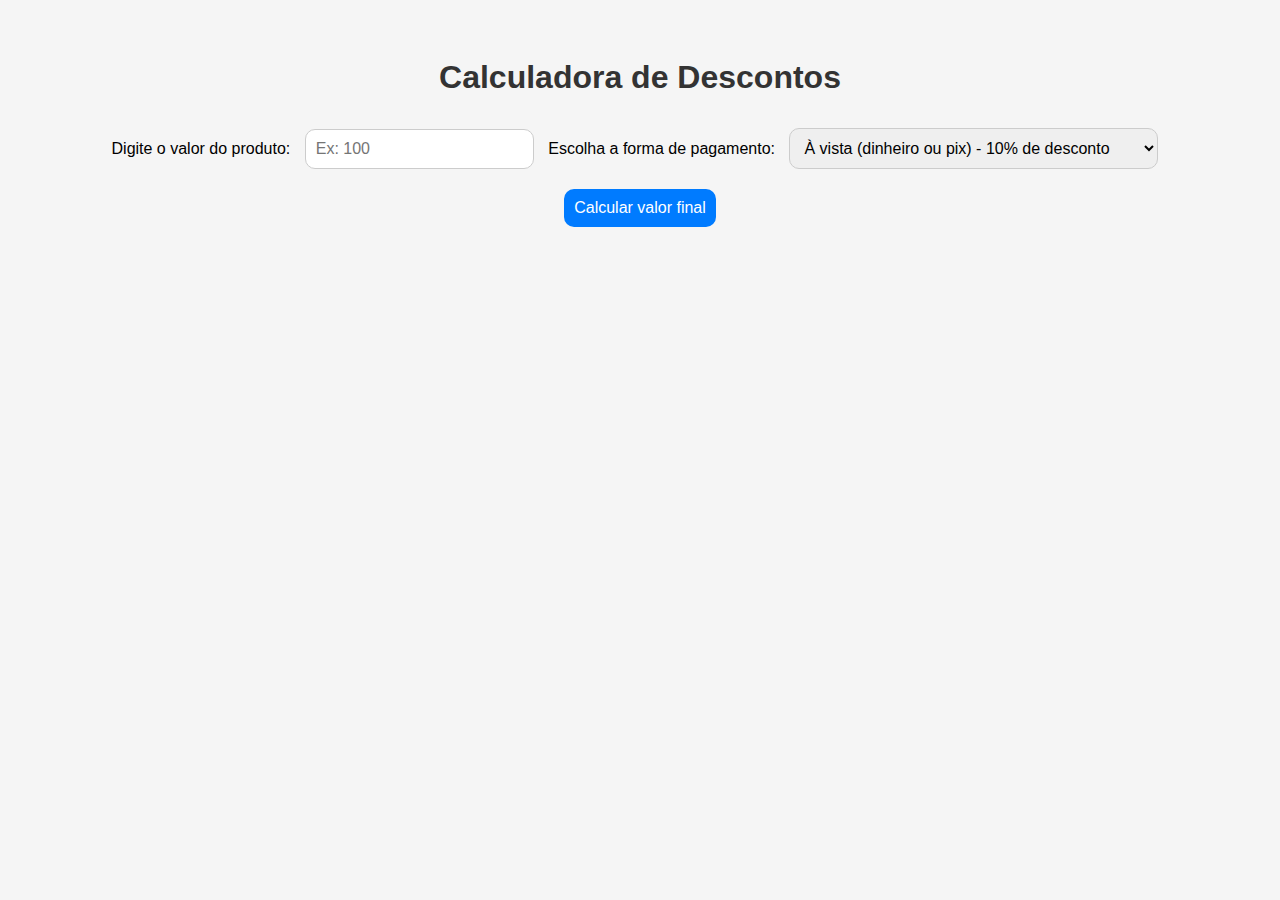
<file: calculadora-descontos/index.html>
<!DOCTYPE html>
<html lang="pt-BR">
<head>
    <meta charset="UTF-8">
    <meta name="viewport" content="width=device-width, initial-scale=1.0">
    <title>Calculadora de Descontos</title>
    <link rel="stylesheet" href="./css/style.css">
</head>
<body>
    <h1>Calculadora de Descontos</h1>

    <label for="valor">Digite o valor do produto:</label>
    <input type="number" id="valor" placeholder="Ex: 100">

    <label for="formaPagamento">Escolha a forma de pagamento:</label>
    <select id="formaPagamento">
        <option value="avista">À vista (dinheiro ou pix) - 10% de desconto</option>
        <option value="cartao">Cartão de crédito - sem desconto</option>
        <option value="2x">Parcelado em 2x - acréscimo de 5%</option>
        <option value="3xoumais">Parcelado em 3x ou mais - acréscimo de 10%</option>
    </select>

    <button id="calcular">Calcular valor final </button>

    <div id="resultado"></div>

    <script src="./js/script.js"></script>
</body>
</html>
</file>
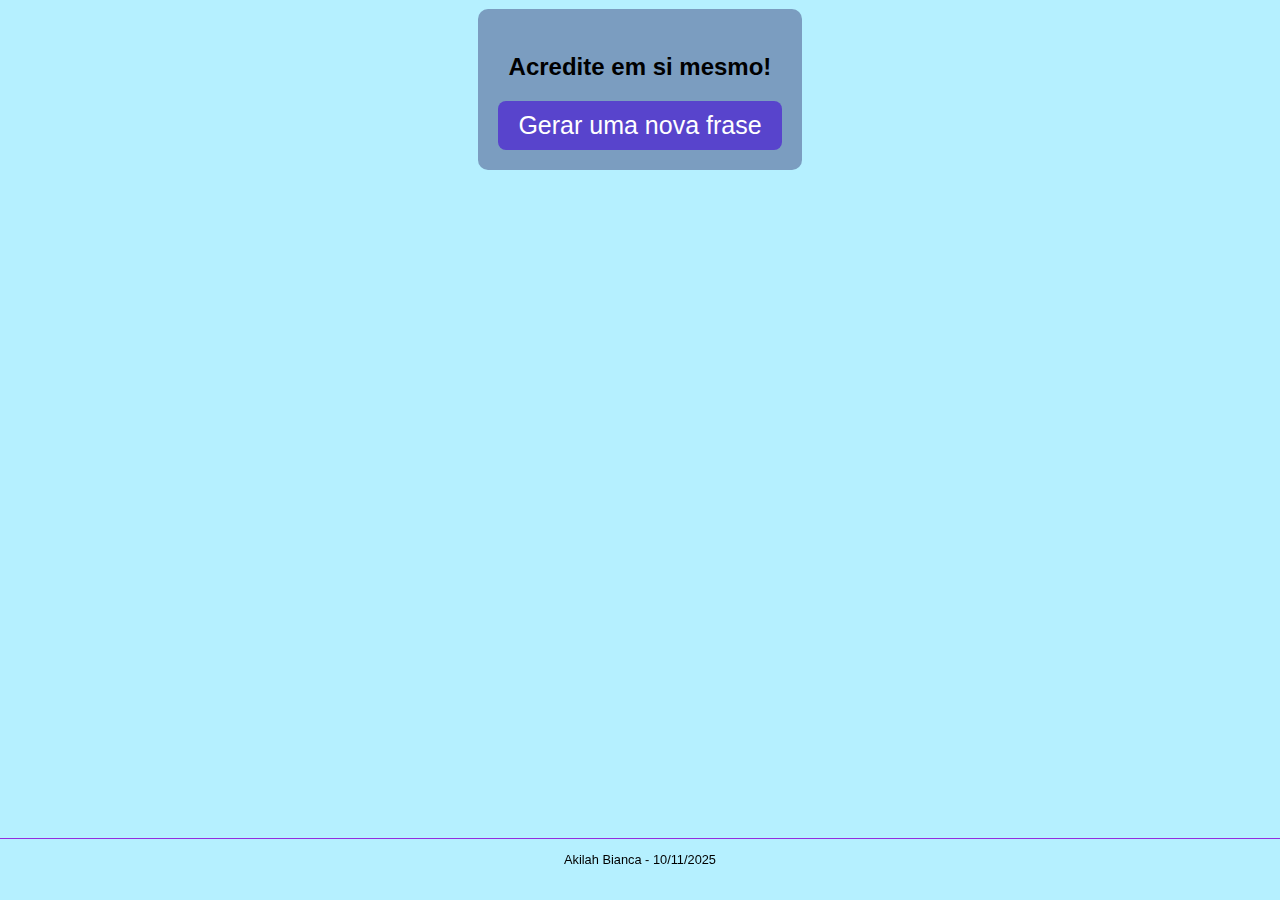
<file: frases-motivacionais/index.html>
<!DOCTYPE html>
<html lang="pt-BR">
<head>
    <meta charset="UTF-8">
    <meta name="viewport" content="width=device-width, initial-scale=1.0">
    <title>Frases Motivacionais</title>
    <link rel="stylesheet" href="./css/style.css">
</head>
<body>
    <header>
        <h1>Frases Motivacionais</h1>
    </header>
    <main>
        <section style="text-align: center;">
            <p id="frase">Acredite em si mesmo!</p>
            <button>Gerar uma nova frase </button>
        </section>
    </main>
    <footer>
        <p>Akilah Bianca - 10/11/2025</p>
    </footer>
    <script src="./js/script.js"></script>
</body>
</html>
</file>
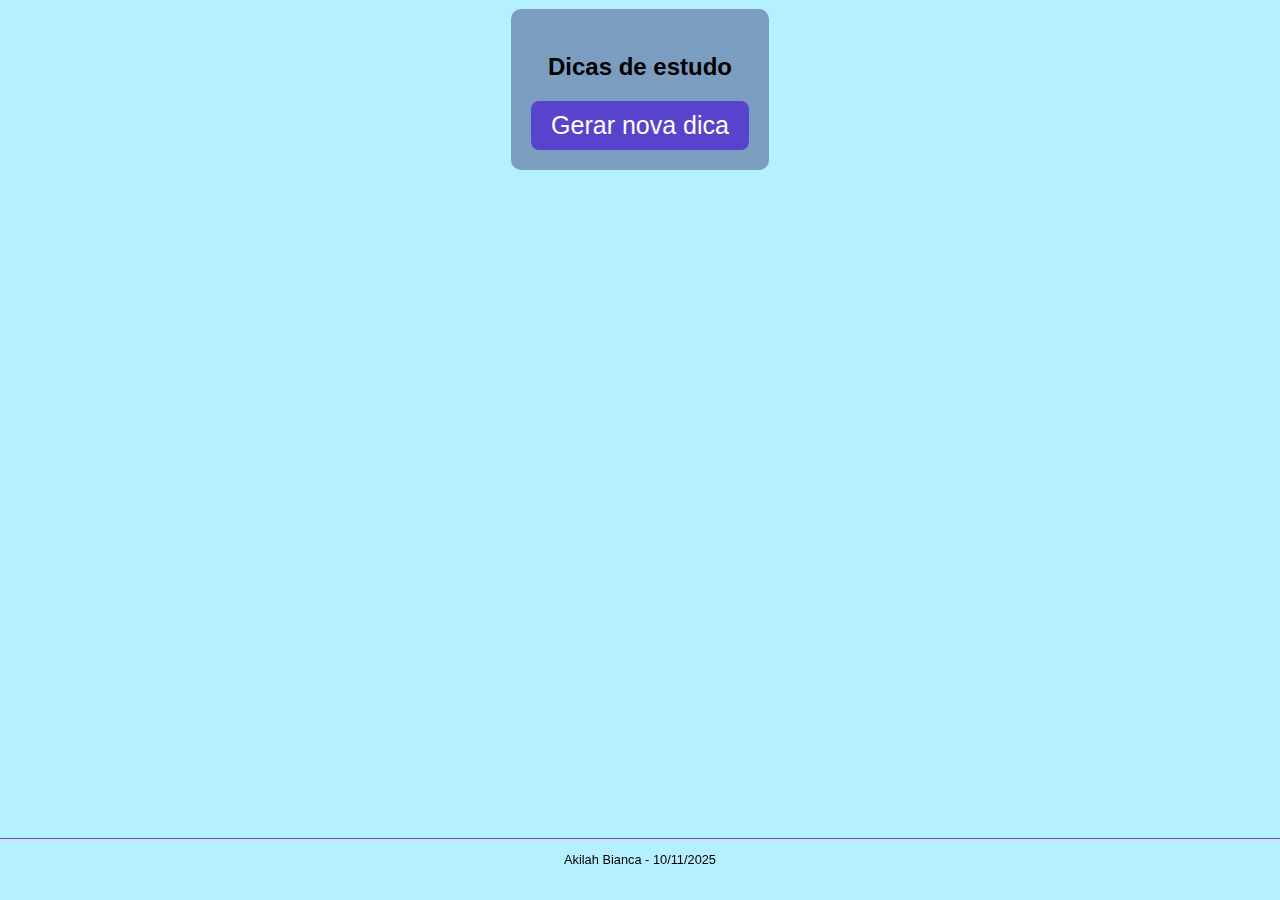
<file: Gerador dicas/index.html>
<!DOCTYPE html>
<html lang="pt-BR">
<head>
    <meta charset="UTF-8">
    <meta name="viewport" content="width=device-width, initial-scale=1.0">
    <title>Gerador de Dicas de Estudo</title>
    <link rel="stylesheet" href="style.css">
</head>
<body>
    <header>
        <h1>Frases Motivacionais</h1>
    </header>
    <main>
        <section style="text-align: center;">
            <p id="frase">Dicas de estudo</p>
            <button>Gerar nova dica</button>
        </section>
    </main>
    <footer>
        <p>Akilah Bianca - 10/11/2025</p>
    </footer>
    <script src="script.js"></script>
</body>
</html>
</file>
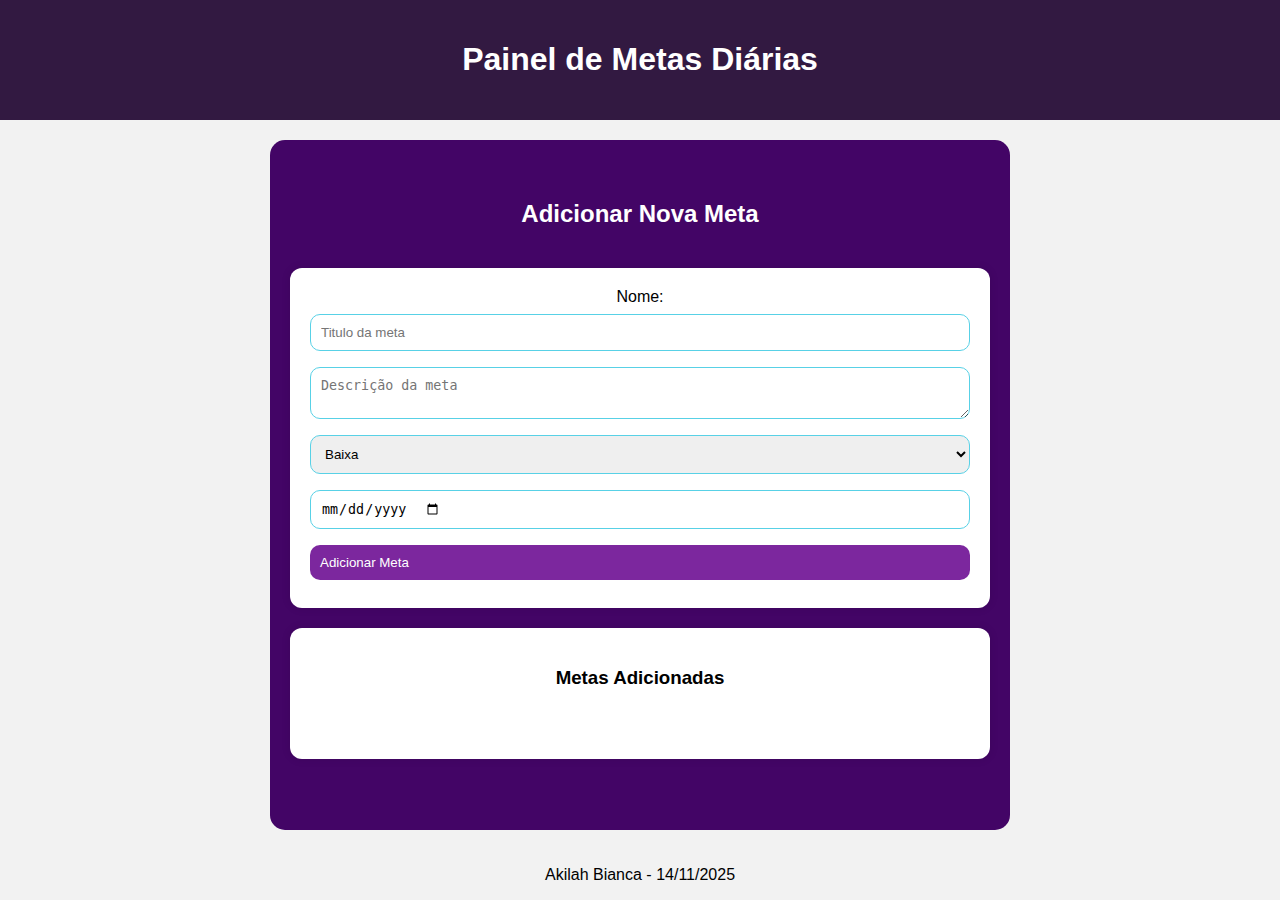
<file: Painel-metas/index.html>
<!DOCTYPE html>
<html lang="pt-BR">
<head>
    <meta charset="UTF-8">
    <meta name="viewport" content="width=device-width, initial-scale=1.0">
    <title>Painel de Metas Diárias</title>
    <link rel="stylesheet" href="./Css/style.css">
</head>
<body>
    <header>
        <h1>Painel de Metas Diárias</h1>
    </header>
    <main>        
        <section>
            <h2>Adicionar Nova Meta</h2>
            <form id="formulario">
                <label>Nome:</label>
                <input id="titulo" type="text" id="titulo" placeholder="Titulo da meta" required>
                <textarea id="descricao" placeholder="Descrição da meta" required></textarea>
                <select id="prioridade" required>
                    <option value="baixa">Baixa</option>
                    <option value="media">Média</option>
                    <option value="alta">Alta</option>
                </select>    
                <input type="date" id="dataMeta" required>    
                <button id="btn-adicionar">Adicionar Meta</button>
            </form>
            <div id="erro"></div>
        </section>
        <section id="lista">
            <h3>Metas Adicionadas</h3>
            <ul id="lista-metas"></ul>
        </section>
    </main>
    <footer>
        <p>Akilah Bianca - 14/11/2025</p>
    </footer>
    <script src="./Js/script.js"></script>
</body>
</html>
</file>
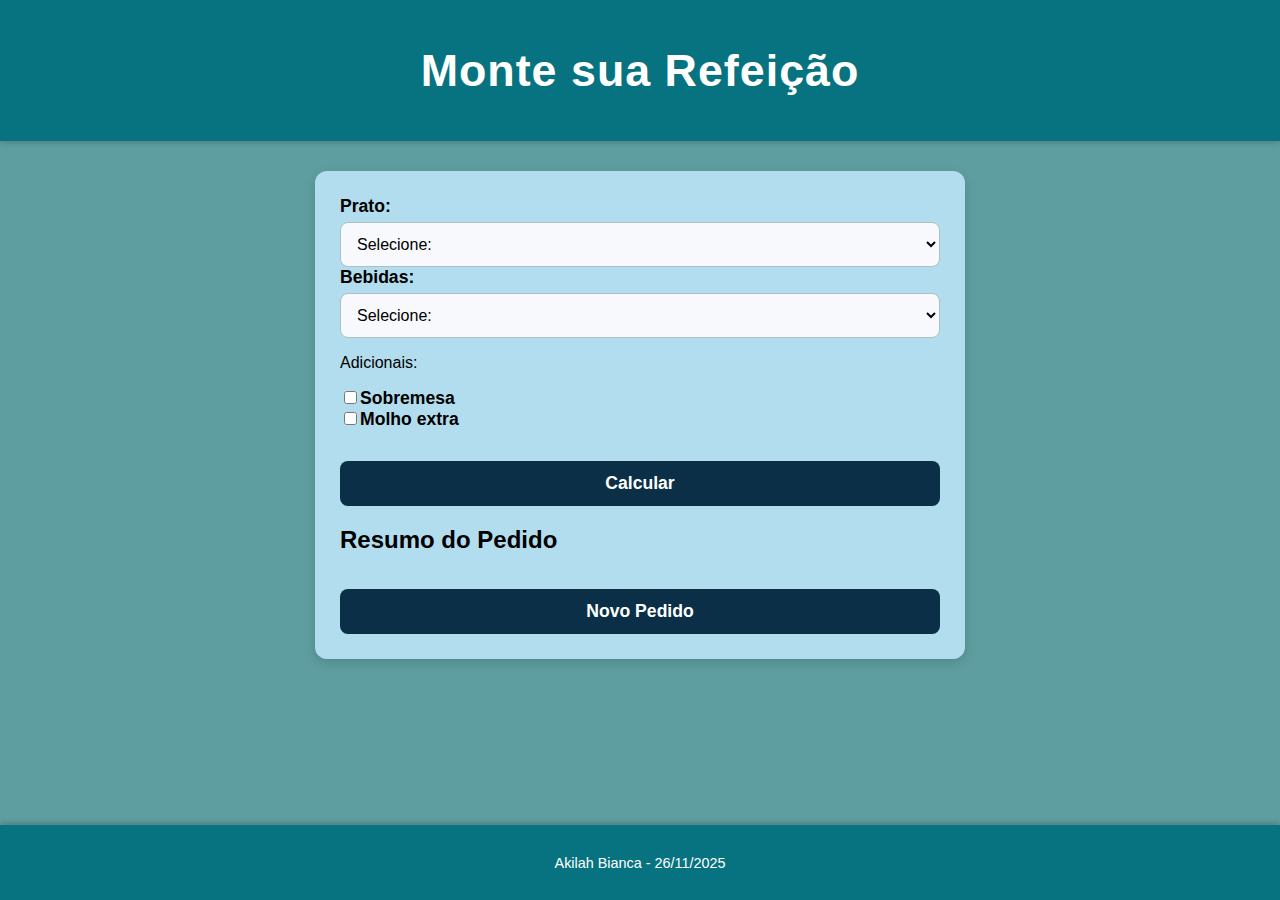
<file: Projetos-pedidos/index.html>
<!DOCTYPE html>
<html lang="pt-BR">
<head>
    <meta charset="UTF-8">
    <meta name="viewport" content="width=device-width, initial-scale=1.0">
    <title>Monte sua Refeição</title>
    <link rel="stylesheet" href="./css/style.css">
</head>
<body>
    
    <header>
        <h1>Monte sua Refeição</h1>
    </header>

    <main> 
        <section id="formulario">
        <form id="formulario">

            <label>Prato:</label>
            <select id="prato">
                <option value="">Selecione:</option>
                <option value="strogonoff">Strogonoff</option>
                <option value="lasanha">Lasanha</option>
                <option value="fricassé">Fricassé</option>
            </select>

            <label>Bebidas:</label>
            <select id="bebidas">
                <option value="">Selecione:</option>
                <option value="coca Cola">Coca Cola</option>
                <option value="guaraná">Guaraná</option>
                <option value="agua">Água</option>
            </select>

            <p>Adicionais:</p>
                <label><input type="checkbox" class="adic" value="sobra">Sobremesa</label><br>
                <label><input type="checkbox" class="adic" value="extra">Molho extra</label><br>

                <p id="erro" class="hidden"></p>

                <button type="button" id="btnCalcular">Calcular</button>
        </form>
       </section>

       <section id="resultado" class="hidden">
        <h2>Resumo do Pedido</h2>

        <p id="resPrato"></p>
        <p id="resBebida"></p>
        <p id="resAdicionais"></p>
        <p id="total"></p>

        <button id="btnNovo">Novo Pedido</button>
       </section>
    </main>

    <footer>
        <p>Akilah Bianca - 26/11/2025</p>
    </footer>

    <script src="./js/script.js"></script>
</body>
</html>
</file>
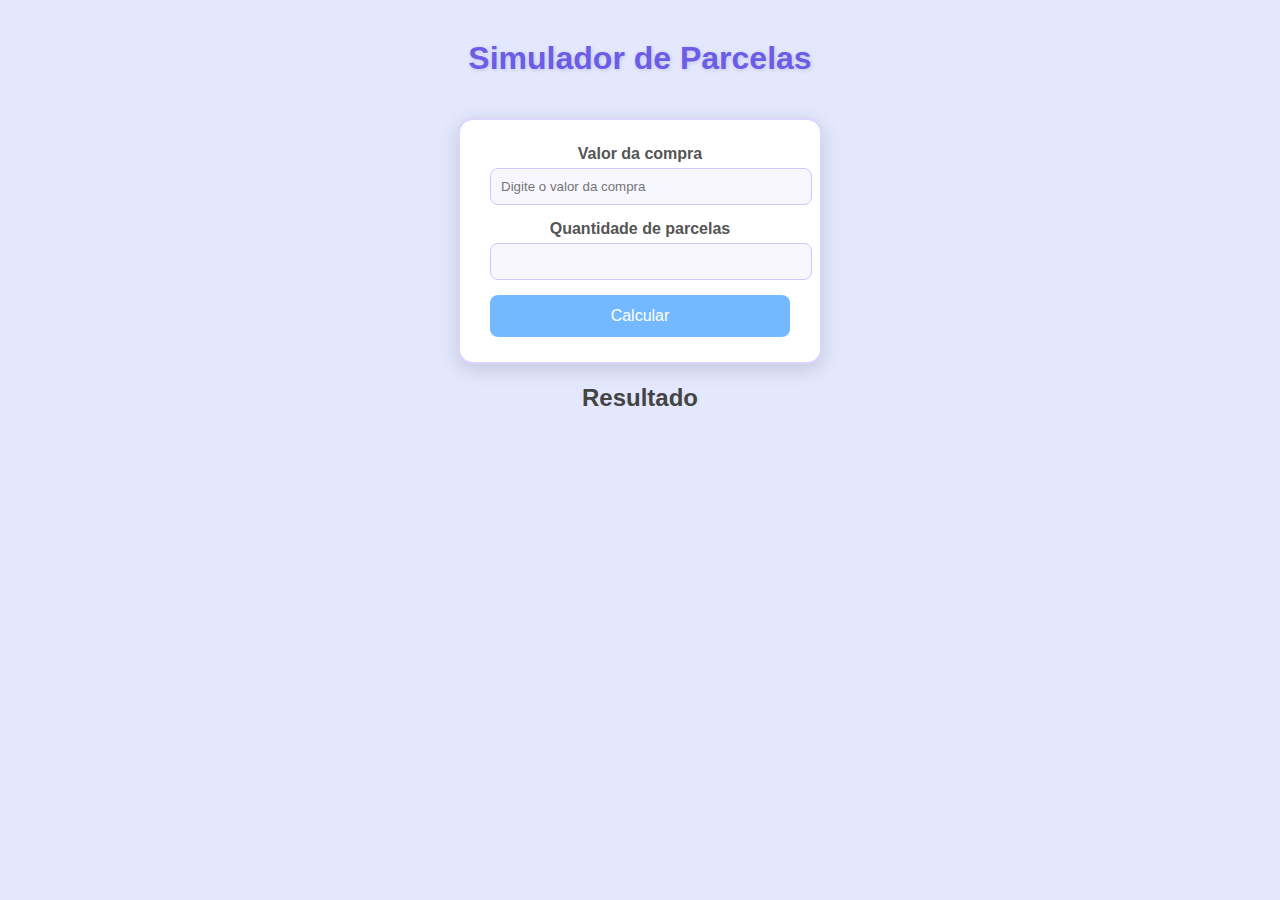
<file: Exercícios/Calculadora de Parcelas/index.html>
<!DOCTYPE html>
<html lang="pt-BR">
<head>
    <meta charset="UTF-8">
    <meta name="viewport" content="width=device-width, initial-scale=1.0">
    <title>Simulador de Parcelas</title>
    <link rel="stylesheet" href="style.css">
</head>
<body>
    <h1>Simulador de Parcelas</h1>
    <form id="form-parcelas">
        <label>Valor da compra</label>
        <input type="text" id="valor" placeholder="Digite o valor da compra" required>
        <label>Quantidade de parcelas</label>
        <input type="number" id="quantidade" min="1" max="12" required>
        <button type="submit">Calcular</button>
    </form>
    <h2>Resultado</h2>
    <div id="resultado"></div>
    <script src="script.js"></script>
</body>
</html>
</file>
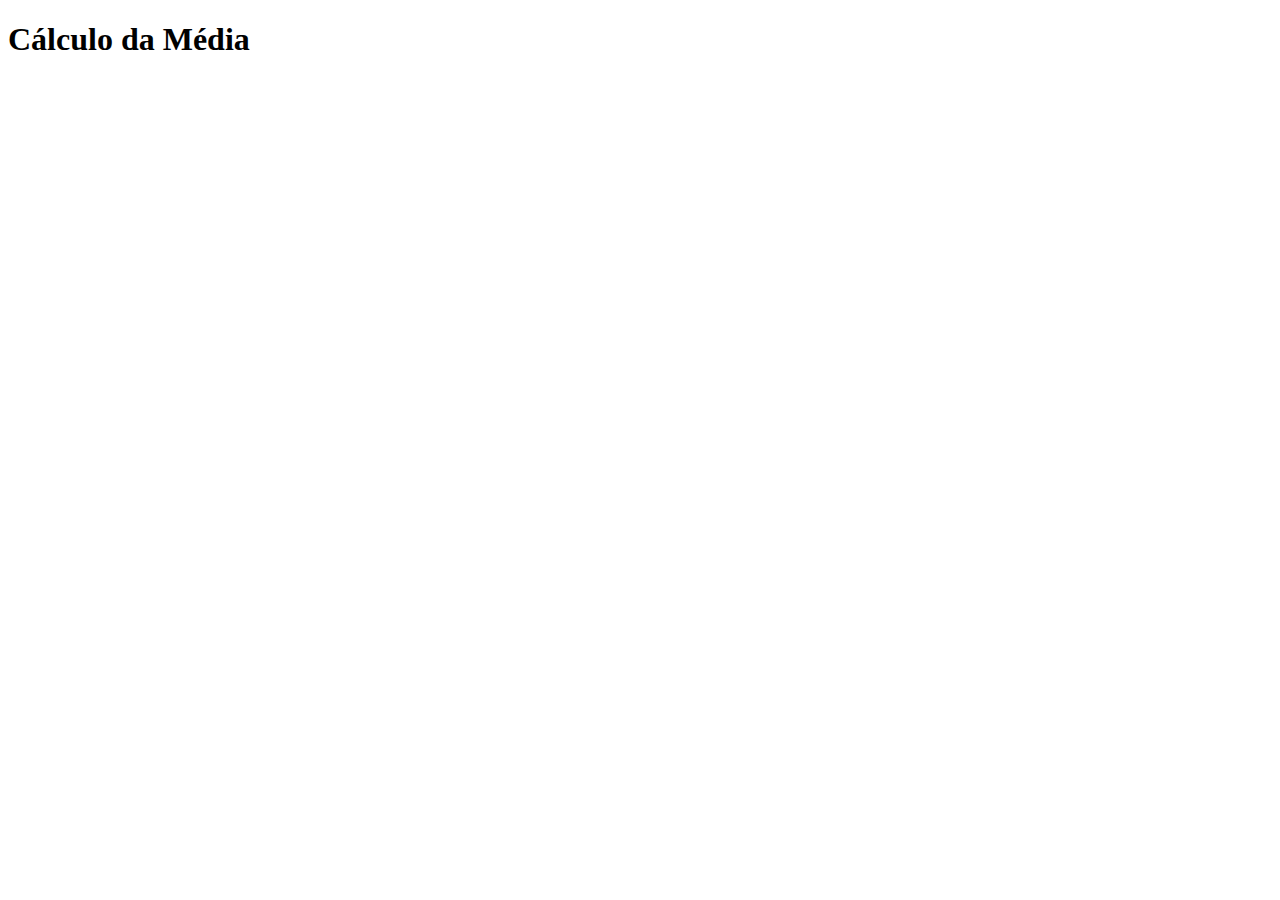
<file: Exercícios/Cálculo de Média do Aluno 02/index.html>
<!DOCTYPE html>
<html lang="pt-BR">
<head>
    <meta charset="UTF-8">
    <meta name="viewport" content="width=device-width, initial-scale=1.0">
    <title>Média do Aluno</title>
</head>
<body>
    <h1> Cálculo da Média </h1>
    <div id="resultado"></div>

    <script src="script.js"></script>
</body>
</html>
</file>
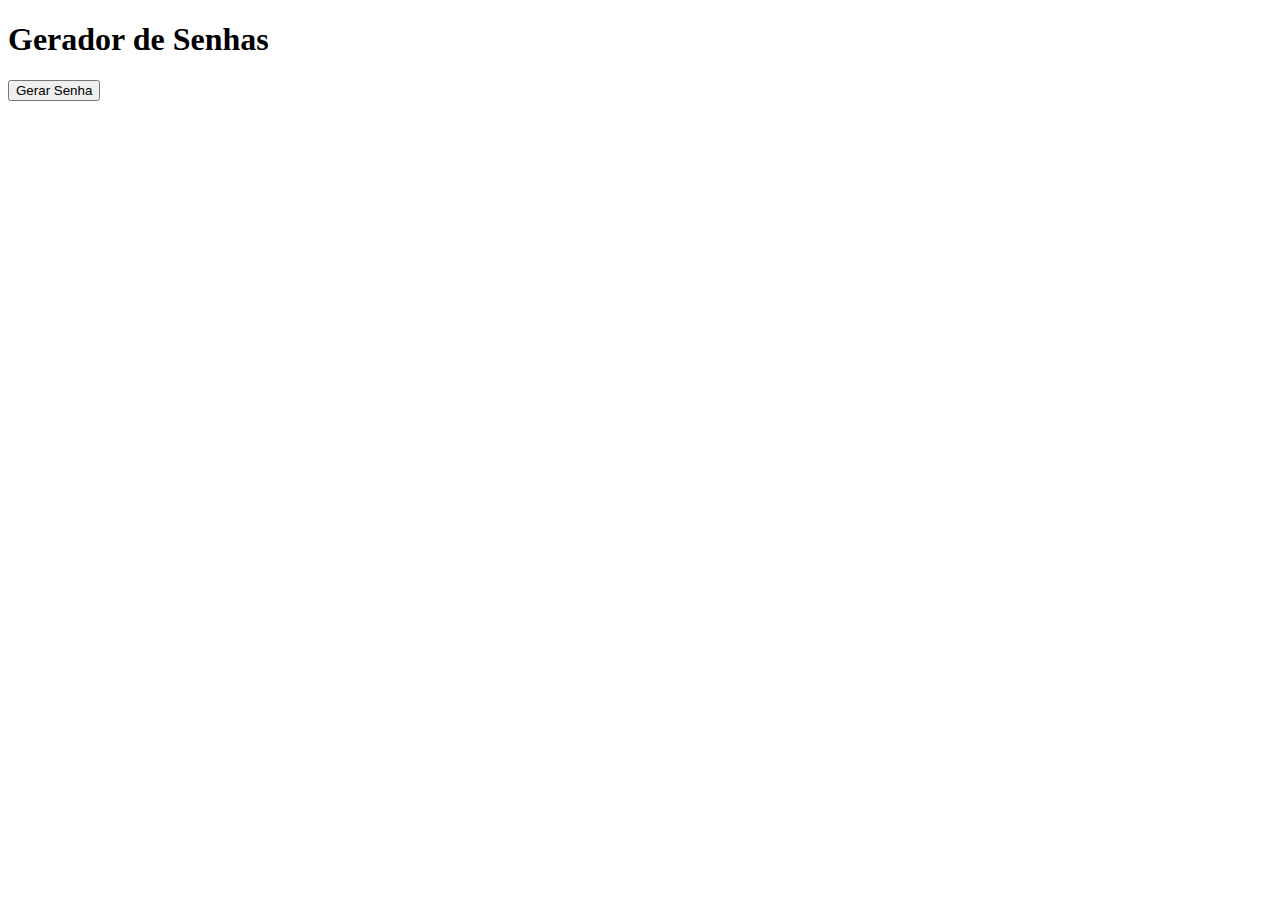
<file: Exercícios/Exercício 01/index.html>
<!DOCTYPE html>
<html lang="pt-BR">
<head>
    <meta charset="UTF-8">
    <meta name="viewport" content="width=device-width, initial-scale=1.0">
    <title>Gerador de Senhas</title>
</head>
<body>
    <h1>Gerador de Senhas</h1>
    <button onclick="gerarSenha()">Gerar Senha</button>
    <p id="resultado"></p>
    <script src="script.js"></script>
</body>
</html>
</file>
<file: calculadora-descontos/css/style.css>
body {
    font-family: Arial, sans-serif;
    text-align: center;
    background-color: #f5f5f5;
    padding: 30px;
}

h1 {
    color: #333;
}

input, select, button {
    margin: 10px;
    padding: 10px;
    font-size: 16px;
    border-radius: 10px;
    border: 1px solid #ccc;
}

button {
    background-color: #007bff;
    color: white;
    border: none;
    cursor: pointer;
    transition: 0.3s;
}

button:hover {
    background-color: #0056b3;
}

#resultado {
    margin-top: 20px;
    font-size: 20px;
    font-weight: bold;
    padding: 15px;
    border-radius: 12px;
}

.verde {
    color: green;
}

.vermelho {
    color: red;
}

.laranja {
    color: orange;
}
</file>
<file: frases-motivacionais/css/style.css>
body {
    font-family: Arial, sans-serif;
    background: linear-gradient(to botton);
    display: flex;
    flex-direction: column;
    align-items: center;
    justify-content: center;
    height: 100px;
    margin: 0;
    background-color: rgb(181, 240, 255);
}

main section {
    background: rgba(98, 121, 165, 0.699);
    padding: 20px;
    border-radius: 10px;
    box-shadow: 0 0 10px rgba(0, 0, 0, 0,1);
    text-align: center;
}

#frase {
    font-size: 1.5em;
    font-weight: bold;
    margin-bottom: 20px;
}

button {
    padding: 10px 20px;
    border: none;
    border-radius: 8px;
    background-color: rgb(88, 68, 204);
    color: white;
    cursor: pointer;
    font-size: 25px;
}

button :hover {
    background-color: #45a049;
}

footer {
    margin-bottom: 20px;
    font-size: 00.8em;
    position: fixed;
    bottom: 0;
    width: 100%;
    display: flex;
    justify-content: center;
    border-top: 1px solid #942ddf;
}
</file>
<file: Gerador dicas/style.css>
body {
    font-family: Arial, sans-serif;
    background: linear-gradient(to botton);
    display: flex;
    flex-direction: column;
    align-items: center;
    justify-content: center;
    height: 100px;
    margin: 0;
    background-color: rgb(181, 240, 255);
}

main section {
    background: rgba(98, 121, 165, 0.699);
    padding: 20px;
    border-radius: 10px;
    box-shadow: 0 0 10px rgba(0, 0, 0, 0,1);
    text-align: center;
}

#frase {
    font-size: 1.5em;
    font-weight: bold;
    margin-bottom: 20px;
}

button {
    padding: 10px 20px;
    border: none;
    border-radius: 8px;
    background-color: rgb(88, 68, 204);
    color: white;
    cursor: pointer;
    font-size: 25px;
}

button :hover {
    background-color: #45a049;
}

footer {
    margin-bottom: 20px;
    font-size: 00.8em;
    position: fixed;
    bottom: 0;
    width: 100%;
    display: flex;
    justify-content: center;
    border-top: 1px solid #942ddf;
}
</file>
<file: Painel-metas/Css/style.css>
body {
    font-family: Arial, sans-serif;
    background-color: #f2f2f2;
    margin: 0;
    padding: 0;
    display: flex;
    flex-direction: column;
    min-height: 100vh;
    text-align: center;
}

header {
    background: #321941;
    color: white;
    padding: 20px;
    text-align: center;
}

section {
    display: flex;
    flex-direction: column;
    max-width: 800px;
    margin: 20px auto;
    text-align: center;
}
main {
    flex: 1;
    max-width: 700px;
    padding: 20px;
    border-radius: 15px;
    text-align: center;
    background-color: #430566;
    margin: 20px auto;
    width: 100%;
}

h2 {
    color: white;
}

h3 {
    color: black;
}

#formulario, #lista {
    background: white;
    padding: 20px;
    border-radius: 12px;
    box-shadow: 0 0 10px rgba(0, 0, 0, 0.1);
    margin-top: 20px;
}

form {
    display: flex;
    flex-direction: column;
}
input, textarea, select, button {
    width: auto;
    padding: 10px;
    margin: 8px 0;
    border-radius: 10px;
    border: 1px solid #58d1e6;
    display: flex;
    
}

button {
    background: #6f1294e8;
    color: white;
    border: none;
    cursor: pointer;
}

button:hover {
    background: #003f82;
}

#erro {
    color: red;
    font-weight: bold;
}

#lista-metas li {
    background: #f9f9f9;
    padding: 12px;
    margin-bottom: 10px;
    border-radius: 10px;
    list-style: none;
    border-left: 6px solid gray;
}

.baixa {
    color: green;
}

.media {
    color: orange;
}

.alta {
    color: green;
}

.botoes {
    margin-top: 10px;
    display: flex;
    gap: 10px;
}

.concluida {
    text-decoration: line-through;
    opacity: 0.6;
}

@media (max-width: 600px) {
    #form-section {
        max-width: 100%
    }

    #lista-metas {
        max-width: 100%
    }
};
</file>
<file: Projetos-pedidos/css/style.css>
body {
    background-color: cadetblue;
    font-family: Arial, sans-serif;
    margin: 0;
    padding: 0;
    min-height: 100vh;
    display: flex;
    flex-direction: column;
}

header {
    background-color: #077381;
    color:white;
    text-align: center;
    padding: 15px 10px;
    font-size: 1.4rem;
    font-weight: bold;
    letter-spacing: 1px;
    box-shadow: 0 2px 6px rgba(0, 0, 0, 0.2);
}

main {
    background: rgb(177, 221, 238);
    width: 90%;
    max-width: 600px;
    margin: 30px auto;
    padding: 25px;
    border-radius: 12px;
    box-shadow: 0 4px 12px rgba(0, 0, 0, 0.15);
}

label {
    font-size: 1.1rem;
    font-weight: 600;
}

select {
    width: 100%;
    padding: 12px;
    margin-top: 5px;
    border: 1px solid #b0bec5;
    border-radius: 8px;
    font-size: 1rem;
    background: #f7f9fc;
    transition: 0.3s;
}

select:hover {
    border-color: #1976d2;
}

button {
    width: 100%;
    padding: 12px;
    margin-top: 15px;
    background: #0a2f47;
    color: white;
    border: none;
    border-radius: 8px;
    font-size: 1.1rem;
    cursor: pointer;
    transition: 0.3s;
    font-weight: 600;
}

footer {
    margin-top: auto;
    background: #077381;
    color: white;
    text-align: center;
    padding: 15px 5px;
    font-size: 0.9rem;
    box-shadow: 0 -2px 6px rgba(0, 0, 0, 0.2);
}

#erro {
    color: red;
    font-weight: bold;
}

@media (max-width: 700px) {
    #form-section {
        max-width: 100%
    }

    #lista-ranking {
        max-width: 100%
    }
};
</file>
<file: Exercícios/Calculadora de Parcelas/style.css>
body {
    font-family: Arial, sans-serif;
    background: #e3e8ff; /* fundo azul pastel */
    text-align: center;
    margin: 0;
    padding: 20px;
    color: #444;
    display: flex;
    flex-direction: column;
    align-items: center;
}

h1 {
    margin-top: 20px;
    color: #6c5ce7; /* lilás */
    font-size: 2em;
    text-shadow: 1px 1px 4px rgba(0, 0, 0, 0.15);
}

form {
    background: #ffffff;
    padding: 25px 30px;
    margin-top: 20px;
    border-radius: 15px;
    display: flex;
    flex-direction: column;
    width: 300px;
    box-shadow: 0 5px 20px rgba(0, 0, 0, 0.15);
    border: 2px solid #dcd6ff; /* borda suave lilás */
}

label {
    font-weight: 600;
    margin-bottom: 5px;
    color: #555;
}

input {
    padding: 10px;
    width: 100%;
    margin-bottom: 15px;
    border: 1px solid #c9c9ff; /* azul/lilás suave */
    border-radius: 8px;
    outline: none;
    background: #f8f7ff;
    transition: 0.2s;
}

input:focus {
    border-color: #6c5ce7;
    box-shadow: 0 0 5px rgba(108, 92, 231, 0.4);
}

button {
    width: 100%;
    background-color: #74b9ff; /* azul pastel */
    color: white;
    border: none;
    padding: 12px;
    border-radius: 8px;
    font-size: 1em;
    cursor: pointer;
    transition: 0.2s;
}

button:hover {
    background-color: #0984e3; /* azul mais forte */
}

#lista {
    margin-top: 30px;
    width: 90%;
    max-width: 500px;
    display: flex;
    flex-direction: column;
    gap: 15px;
}

/* --- CARDS DOS LIVROS --- */
.card {
    background: #ffffff;
    padding: 18px;
    border-radius: 15px;
    box-shadow: 0 4px 15px rgba(0, 0, 0, 0.12);
    text-align: left;
    position: relative;
}

/* TAG no canto */
.card span {
    position: absolute;
    top: 10px;
    right: 10px;
    padding: 6px 12px;
    border-radius: 10px;
    font-size: 0.8em;
    font-weight: bold;
    color: #fff;
}

/* Livros clássicos (antes de 2000) */
.classico {
    border-left: 5px solid #fd79a8; /* rosa pastel */
}
.tag-classica {
    background: #fd79a8;
}

/* Livros modernos (2000+) */
.moderno {
    border-left: 5px solid #55efc4; /* verde pastel */
}
.tag-moderna {
    background: #55efc4;
}

hr {
    border: none;
    border-top: 1px solid #ddd;
    margin: 15px 0;
}
</file>
